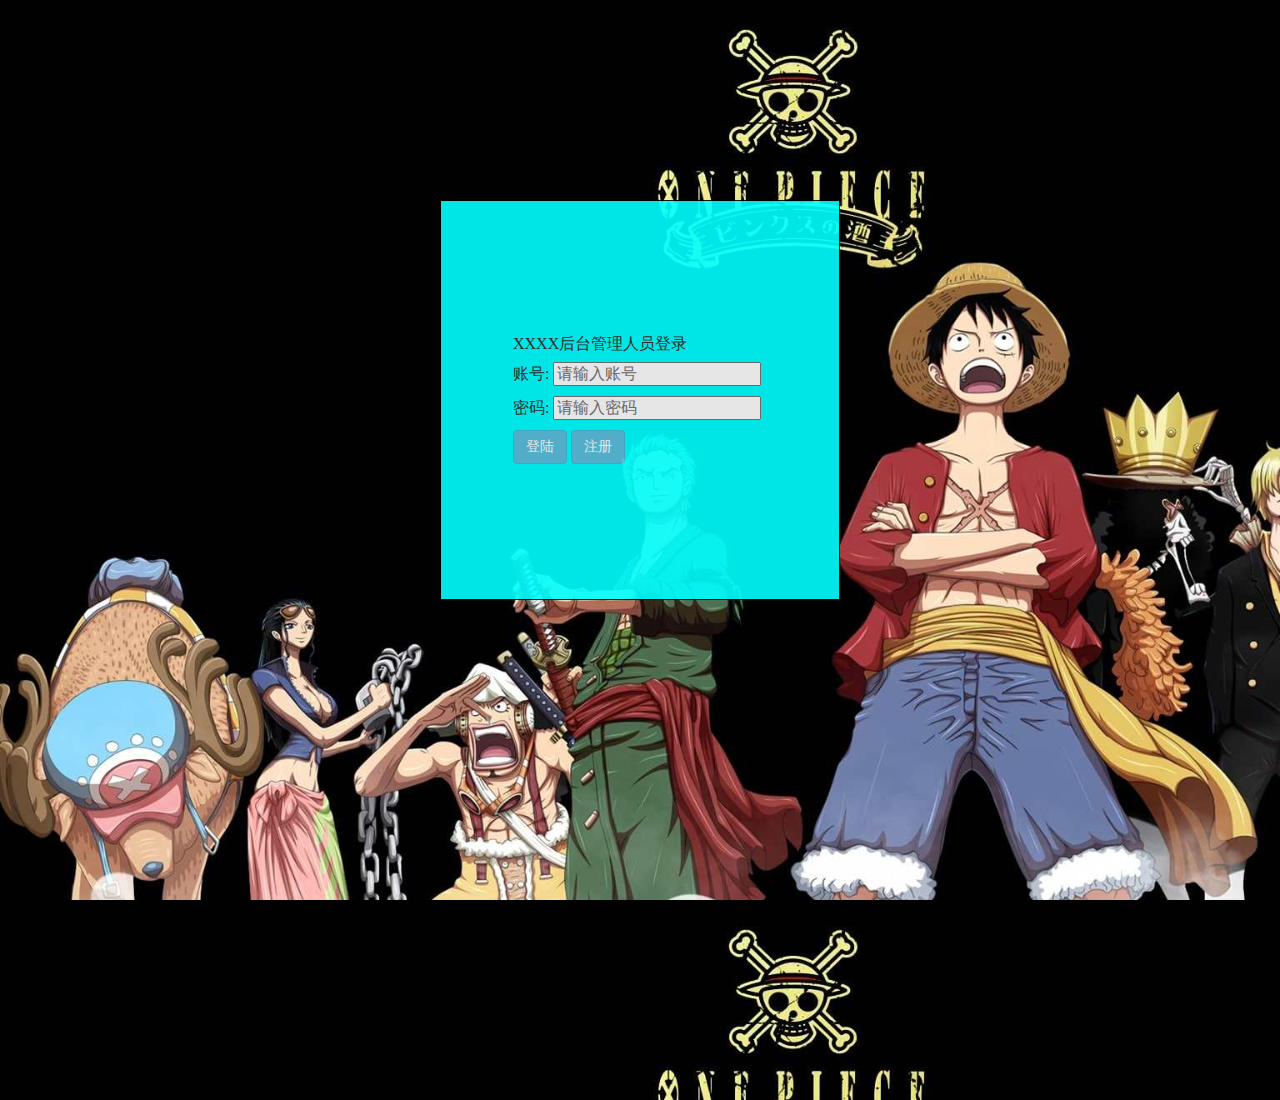
<file: loging.html>
<!DOCTYPE html>
<html lang="en">

<head>
    <meta charset="UTF-8">
    <meta name="viewport" content="width=device-width, initial-scale=1.0">
    <meta http-equiv="X-UA-Compatible" content="ie=edge">
    <title>XXXX后台管理人员登陆</title>
    <link rel="stylesheet" href="./lib/bootstrap/css/bootstrap.min.css">
    <link rel="stylesheet" href="./css/reset.css">
    <link rel="stylesheet" href="./css/common.css">
    <link rel="stylesheet" href="./css/resister.css">
</head>

<body>
    <div class="box">
        <div class="cennter">
            <p>XXXX后台管理人员登录</p>
            <p>
                <span>账号:</span>
                <input type="text" placeholder="请输入账号">
                <br>
            </p>
            <p>
                <span>密码:</span>
                <input type="password" placeholder="请输入密码">
                <br>
            </p>
            <p>
                <input type="submit" value="登陆" class="btn btn-info loging" id="btn">
                <a href="./register.html" class="btn btn-info">注册</a>
            </p>
        </div>
    </div>
</body>

</html>

<script src="./js/jquery.min.js"></script>
<script src="/js/loging.js"></script>
<script src="js/index.js"></script>
</file>
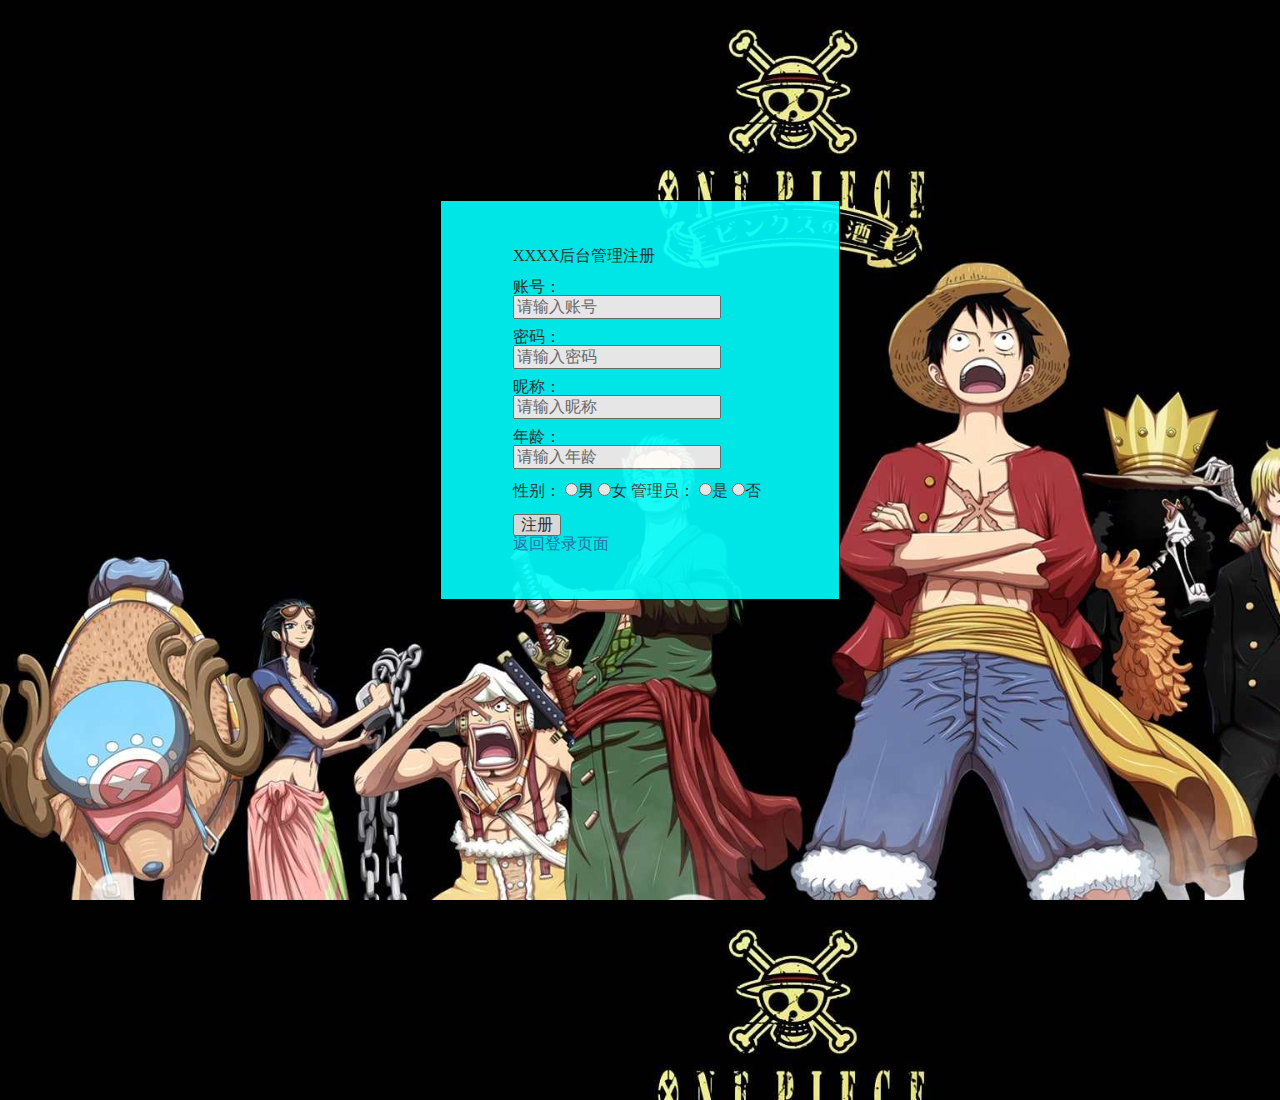
<file: register.html>
<!DOCTYPE html>
<html lang="en">

<head>
    <meta charset="UTF-8">
    <meta name="viewport" content="width=device-width, initial-scale=1.0">
    <meta http-equiv="X-UA-Compatible" content="ie=edge">
    <title>XXXX后台管理注册</title>
    <link rel="stylesheet" href="./lib/bootstrap/css/bootstrap.min.css">
    <link rel="stylesheet" href="./css/reset.css">
    <link rel="stylesheet" href="./css/common.css">
    <link rel="stylesheet" href="./css/resister.css">

</head>

<body>
    <div class="box">
        <div class="cennter">
            <p>XXXX后台管理注册</p>
            <label>
                <span>账号：</span>
                <input type="text" name="name" placeholder="请输入账号">
            </label>
            <label>
                <span>密码：</span>
                <input type="password" name="password" placeholder="请输入密码">
            </label>
            <label>
                <span>昵称：</span>
                <input type="text" name="nickname" placeholder="请输入昵称">
            </label>
            <label>
                <span>年龄：</span>
                <input type="text" name="age" placeholder="请输入年龄">
            </label>
            <label>
                <span>性别：</span>
                <input type="radio" name="sex" value="男">男
                <input type="radio" name="sex" value="女">女
            </label>
            <label>
                <span>管理员：</span>
                <input type="radio" name="isAdmin" value="是">是
                <input type="radio" name="isAdmin" value="否">否
            </label>
            </br>
            <p>
                <input type="submit" value="注册" id='btn'>
                </br>
                <a href="./loging.html">返回登录页面</a>
            </p>

        </div>
    </div>
</body>

</html>
<script src="./js/jquery.min.js"></script>
<script src="./js/template-web.js"></script>
<script src="./js/register.js"></script>
</file>
<file: css/common.css>
@charset "UTF-8";
/* 项目上都能用到的样式*/
html,
body {
  height: 100%; }

body {
  background-color: #ccc; }

.container {
  height: 100%;
  display: flex;
  flex-direction: column; }

.lj-head {
  height: 50px;
  border-bottom: 1px solid #000;
  display: flex;
  justify-content: space-between;
  align-items: center; }
  .lj-head .logo {
    font-size: 28px;
    text-decoration: none; }
  .lj-head .right {
    display: flex;
    align-items: center; }

.lj-menu {
  width: 280px;
  height: 100%;
  overflow-y: auto;
  border-right: 1px solid gold; }
  .lj-menu li {
    height: 50px;
    line-height: 50px;
    border-bottom: 1px solid #000; }

.lj-main {
  flex: 1;
  display: flex;
  background: white; }
  .lj-main .lj-boyd {
    flex: 1;
    padding: 0 10px;
    position: relative; }
    .lj-main .lj-boyd #brandImg {
      height: 50px;
      margin: 0; }
    .lj-main .lj-boyd .cennter {
      padding: 10px;
      border: 1px solid #000;
      margin-bottom: 10px;
      display: none; }
      .lj-main .lj-boyd .cennter label {
        padding: 10px; }
    .lj-main .lj-boyd .update {
      position: absolute;
      width: 400px;
      height: 400px;
      border: 1px solid #000;
      display: none;
      background: #ccc;
      z-index: 9; }
      .lj-main .lj-boyd .update label {
        flex: 1;
        margin: 10px; }
    .lj-main .lj-boyd h1 {
      width: 100%;
      font-size: 40px;
      height: 50px;
      line-height: 50px;
      text-align: center; }
    .lj-main .lj-boyd img {
      margin: 50px auto;
      display: block; }
  .lj-main .formPhone {
    width: 100%;
    height: 80px;
    border: 1px solid #000;
    margin: 20px 0;
    display: flex;
    align-items: center; }
  .lj-main .seacrh-bar .form-control {
    margin: 20px 0; }
  .lj-main #cennter {
    position: absolute;
    z-index: 10px;
    background: #ccc; }

.lj-footer {
  height: 50px;
  border-top: 1px solid #000; }

.table-hover > tbody > tr:hover {
  background-color: #e2e3; }

.pagination {
  float: right; }
</file>
<file: css/resister.css>
body {
  height: 100%;
  background: url(/images/bgc.jpeg);
  background-size: cover;
  overflow: hidden;
}

.box {
  width: 400px;
  height: 400px;
  margin: 200px  auto;
  border: 1px solid #000;
  display: flex;
  align-items: center;
  background-color: aqua;
  opacity: 0.9;
}
.box .cennter {
  flex: 1;
  margin: 0px 72px;
}
.box .cennter p {
  margin: 10px 0px;
}
.box .cennter label {
  margin: 5px 0px;
}
</file>
